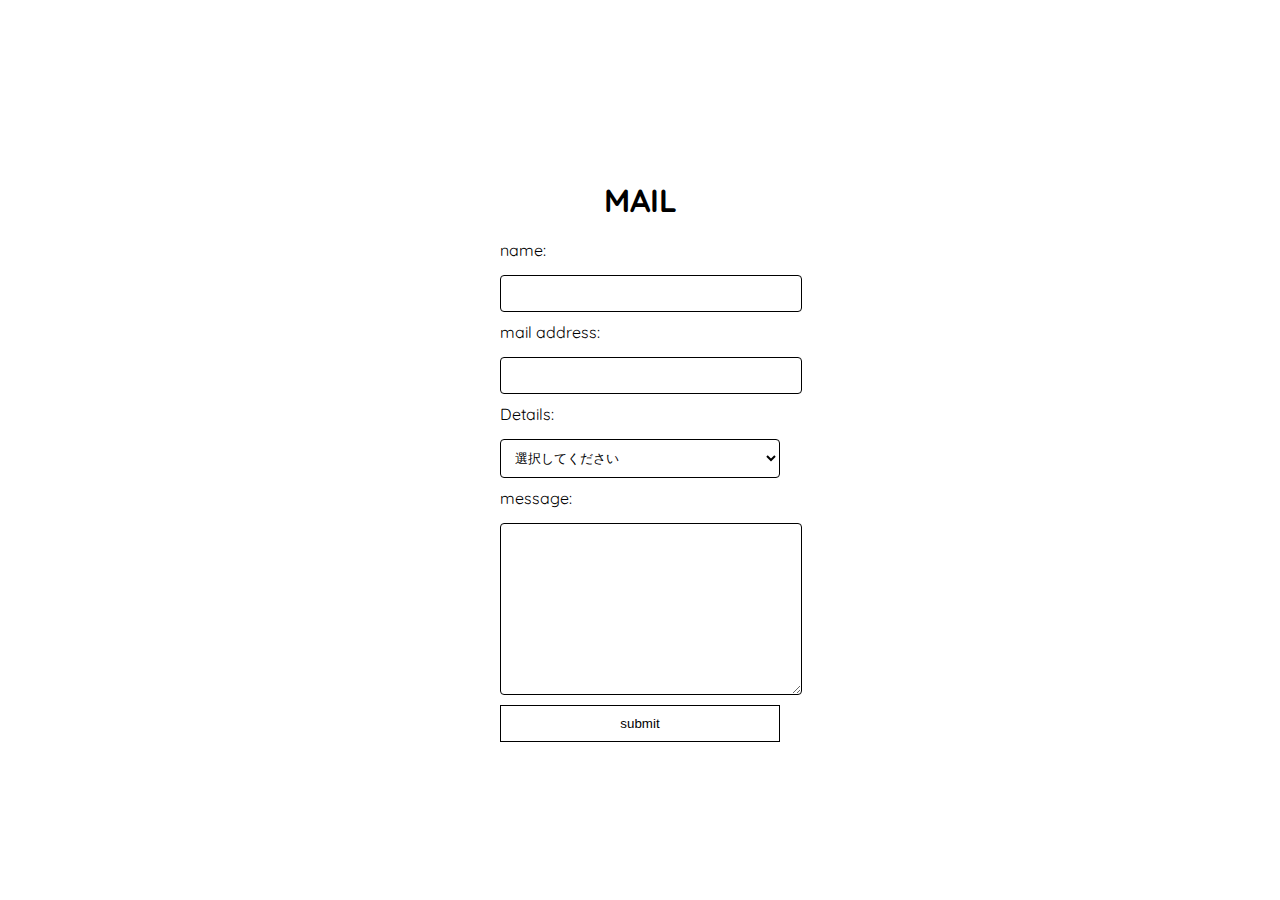
<file: index.html>
<!DOCTYPE html>
<html lang="ja">
<head>
    <meta charset="UTF-8">
    <meta name="viewport" content="width=device-width, initial-scale=1.0">
    <title>MAIL</title>
    <link rel="stylesheet" href="index.css">
    <link href="https://fonts.googleapis.com/css2?family=Quicksand:wght@400&display=swap" rel="stylesheet">
</head>
<body>
    <h1>MAIL</h1>
    <form action="https://api.staticforms.xyz/submit" method="POST" target="_self">
        <input type="hidden" name="accessKey" value="29121ceb-e8d9-4073-822c-7da263625b67">
        <input type="hidden" name="redirectTo" value="https://itofficial881.github.io/mail/thank-you.html">
        
        <label for="name">name:</label>
        <input type="text" id="name" name="name" required>

        <label for="email">mail address:</label>
        <input type="email" id="email" name="email" required>

        <label for="details">Details:</label>
        <select id="details" name="details" required onchange="updateMessage()">
            <option value="">選択してください</option>
            <option value="問い合わせ">問い合わせ</option>
            <option value="ご依頼について">ご依頼について</option>
            <option value="メッセージ">メッセージ</option>
        </select>

        <label for="message">message:</label>
        <textarea id="message" name="message" required></textarea>

        <button type="submit">submit</button>
    </form>

    <script>
        function updateMessage() {
            const detailsSelect = document.getElementById("details");
            const messageTextarea = document.getElementById("message");
            const selectedValue = detailsSelect.value;

            if (selectedValue === "問い合わせ") {
                messageTextarea.value = "[問い合わせ]下線より下に問い合わせ内容を入力して下さい\nーーーーーーーーーーーーーーーーーーーーーーーーー";
            } else if (selectedValue === "ご依頼について") {
                messageTextarea.value = "[ご依頼について]ご依頼をご検討いただき、ありがとうございます。下線より下の項目を入力して下さい。\nーーーーーーーーーーーーーーーーーーーーーーーーー";
            } else if (selectedValue === "メッセージ") {
                messageTextarea.value = "[メッセージ]下線より下にメッセージを入力して下さい\nーーーーーーーーーーーーーーーーーーーーーーーーー";
            } else {
                messageTextarea.value = "";
            }
        }
    </script>
</body>
</html>
</file>
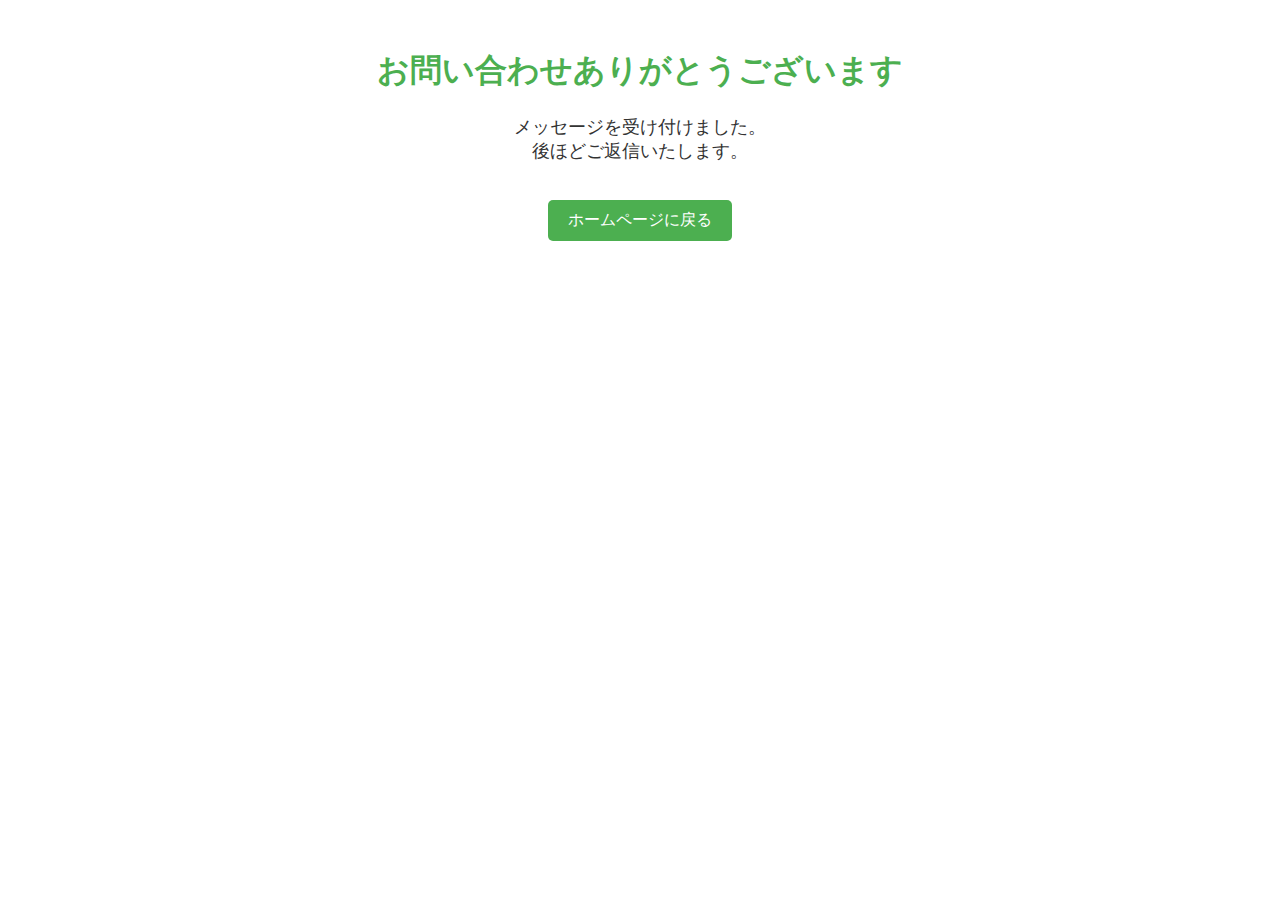
<file: thankyou.html>
<!DOCTYPE html>
<html lang="ja">
<head>
    <meta charset="UTF-8">
    <meta name="viewport" content="width=device-width, initial-scale=1.0">
    <title>送信完了</title>
    <style>
        body {
            font-family: Arial, sans-serif;
            text-align: center;
            padding: 20px;
        }
        h1 {
            color: #4CAF50;
        }
        p {
            font-size: 1.1em;
            color: #333;
        }
        a {
            display: inline-block;
            margin-top: 20px;
            padding: 10px 20px;
            background-color: #4CAF50;
            color: white;
            text-decoration: none;
            border-radius: 5px;
        }
        a:hover {
            background-color: #45a049;
        }
    </style>
</head>
<body>
    <h1>お問い合わせありがとうございます</h1>
    <p>メッセージを受け付けました。<br>後ほどご返信いたします。</p>
    <a href="index.html">ホームページに戻る</a>
</body>
</html>
</file>
<file: index.css>
body {
    background-image: url('https://raw.githubusercontent.com/itofficial881/itofficial881.github.io/main/IMG_3744.PNG');
    background-size: cover;
    background-repeat: no-repeat;
    background-position: center;
    background-attachment: fixed;
    font-family: 'Quicksand', sans-serif;
    display: flex;
    flex-direction: column;
    align-items: center;
    justify-content: center;
    height: 100vh;
    margin: 0;
}

h1 {
    text-align: center;
    margin-bottom: 20px;
}

form {
    display: flex;
    flex-direction: column;
    width: 280px; /* 横幅を少し狭く設定 */
    gap: 10px;
}

label {
    margin-bottom: 5px;
}

input[type="text"],
input[type="email"],
select,
textarea {
    width: 100%;
    padding: 10px;
    border: 1px solid black;
    border-radius: 4px;
    background-color: transparent;
}

textarea {
    min-height: 150px;
}

button {
    background-color: transparent; /* 背景を透明に */
    color: black;
    padding: 10px;
    border: 1px solid black; /* 黒の細い縁 */
    border-radius: 0; /* 角を四角に */
    cursor: pointer;
    transition: background-color 0.3s;
}

button:hover {
    background-color: rgba(0, 0, 0, 0.1); /* ホバー時に薄い黒の背景 */
}
</file>
